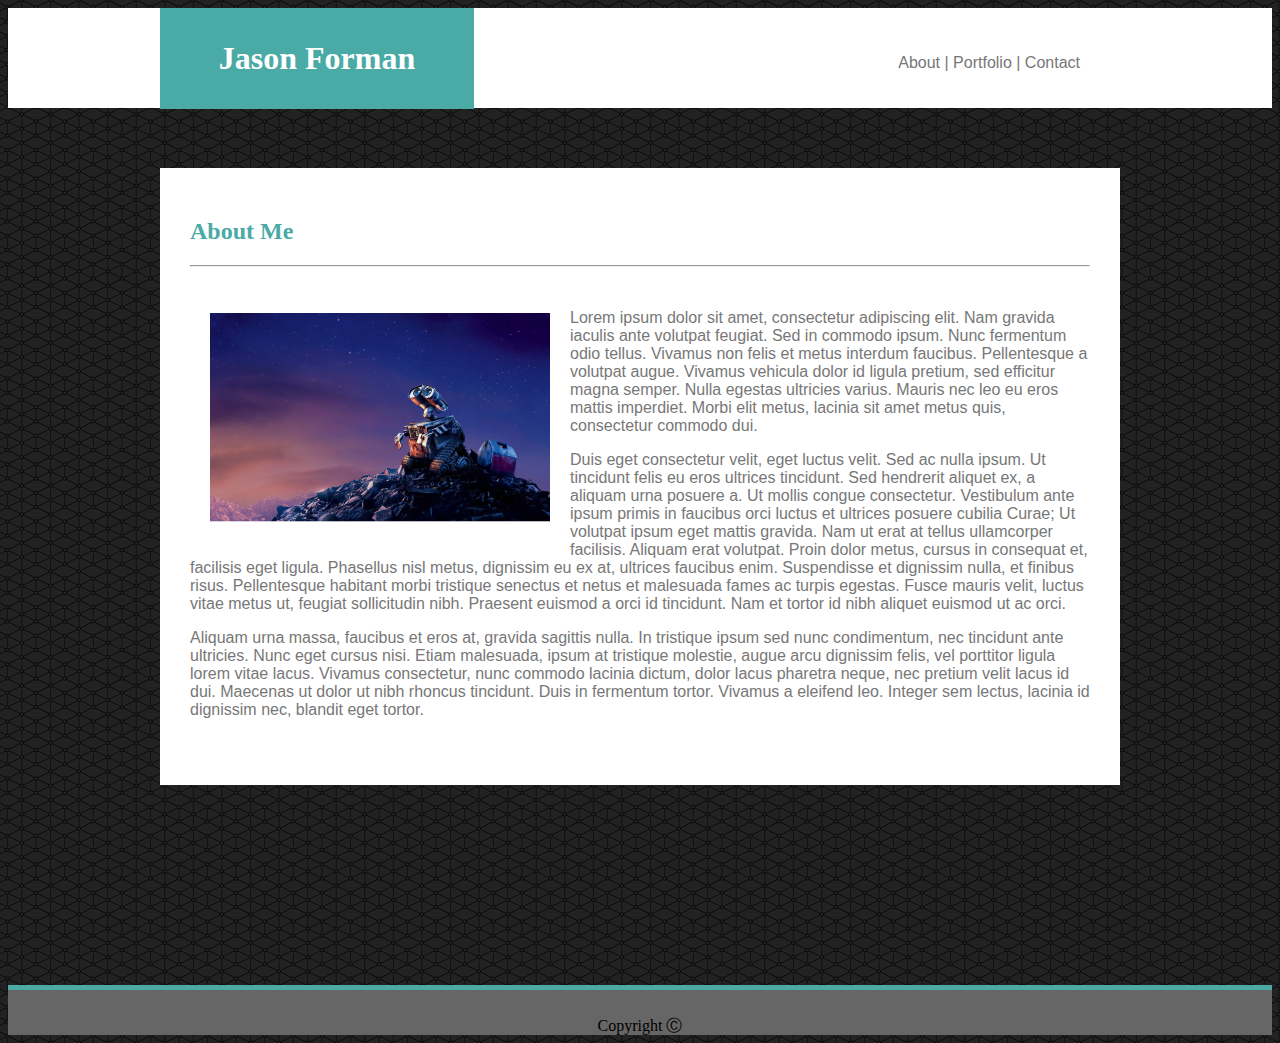
<file: index.html>
<!DOCTYPE html>
<html lang="en">

<head>
    <meta charset="UTF-8">
    <!DOCTYPE html>
    <link rel="stylesheet" href="./assets/css/style.css">
    <html lang="en">

    <head>
        <meta charset="UTF-8">

        <title>About Me</title>
    </head>

    <body>
        <header>

            <!-- <div id="linkbar">
                <h1 id="name">Jason Forman</h1>
                <h3>
                    <a href="contact.html">Contact</a>
                    </h>
                    <h3>|</h3>
                    <h3>
                        <a href="portfolio.html">Portfolio</a>
                        </h>
                        <h3>|</h3>
                        <h3>
                            <a href="index.html">About</a>
                        </h3>
            </div> -->

            <div id="linkbar">
                <h1 id="name">Jason Forman</h1>
                <div id="links">
                <p><a href="index.html">About</a>  |   <a href="portfolio.html">Portfolio</a>  |  <a href="contact.html">Contact</a></p>
            </div>
            </div>
        </header>
      
        <div id="content">

            <h2>About Me</h2>
            <hr>
            <br>
            <img src="./assets/images/3481980_orig_Resize.png" alt="Wall E Placeholder" id="profilepic">
            <p>Lorem ipsum dolor sit amet, consectetur adipiscing elit. Nam gravida iaculis ante volutpat feugiat. Sed in commodo
                ipsum. Nunc fermentum odio tellus. Vivamus non felis et metus interdum faucibus. Pellentesque a volutpat
                augue. Vivamus vehicula dolor id ligula pretium, sed efficitur magna semper. Nulla egestas ultricies varius.
                Mauris nec leo eu eros mattis imperdiet. Morbi elit metus, lacinia sit amet metus quis, consectetur commodo
                dui.
            </p>
            <p>
                Duis eget consectetur velit, eget luctus velit. Sed ac nulla ipsum. Ut tincidunt felis eu eros ultrices tincidunt. Sed hendrerit
                aliquet ex, a aliquam urna posuere a. Ut mollis congue consectetur. Vestibulum ante ipsum primis in faucibus
                orci luctus et ultrices posuere cubilia Curae; Ut volutpat ipsum eget mattis gravida. Nam ut erat at tellus
                ullamcorper facilisis. Aliquam erat volutpat. Proin dolor metus, cursus in consequat et, facilisis eget ligula.
                Phasellus nisl metus, dignissim eu ex at, ultrices faucibus enim. Suspendisse et dignissim nulla, et finibus
                risus. Pellentesque habitant morbi tristique senectus et netus et malesuada fames ac turpis egestas. Fusce
                mauris velit, luctus vitae metus ut, feugiat sollicitudin nibh. Praesent euismod a orci id tincidunt. Nam
                et tortor id nibh aliquet euismod ut ac orci.
            </p>
            <p>
                Aliquam urna massa, faucibus et eros at, gravida sagittis nulla. In tristique ipsum sed nunc condimentum, nec tincidunt ante
                ultricies. Nunc eget cursus nisi. Etiam malesuada, ipsum at tristique molestie, augue arcu dignissim felis,
                vel porttitor ligula lorem vitae lacus. Vivamus consectetur, nunc commodo lacinia dictum, dolor lacus pharetra
                neque, nec pretium velit lacus id dui. Maecenas ut dolor ut nibh rhoncus tincidunt. Duis in fermentum tortor.
                Vivamus a eleifend leo. Integer sem lectus, lacinia id dignissim nec, blandit eget tortor.

            </p>
        </div>
        <footer>
            <hr id="bottombar"></hr>
            Copyright &#x24B8;
        </footer>
    </body>

    </html>
</file>
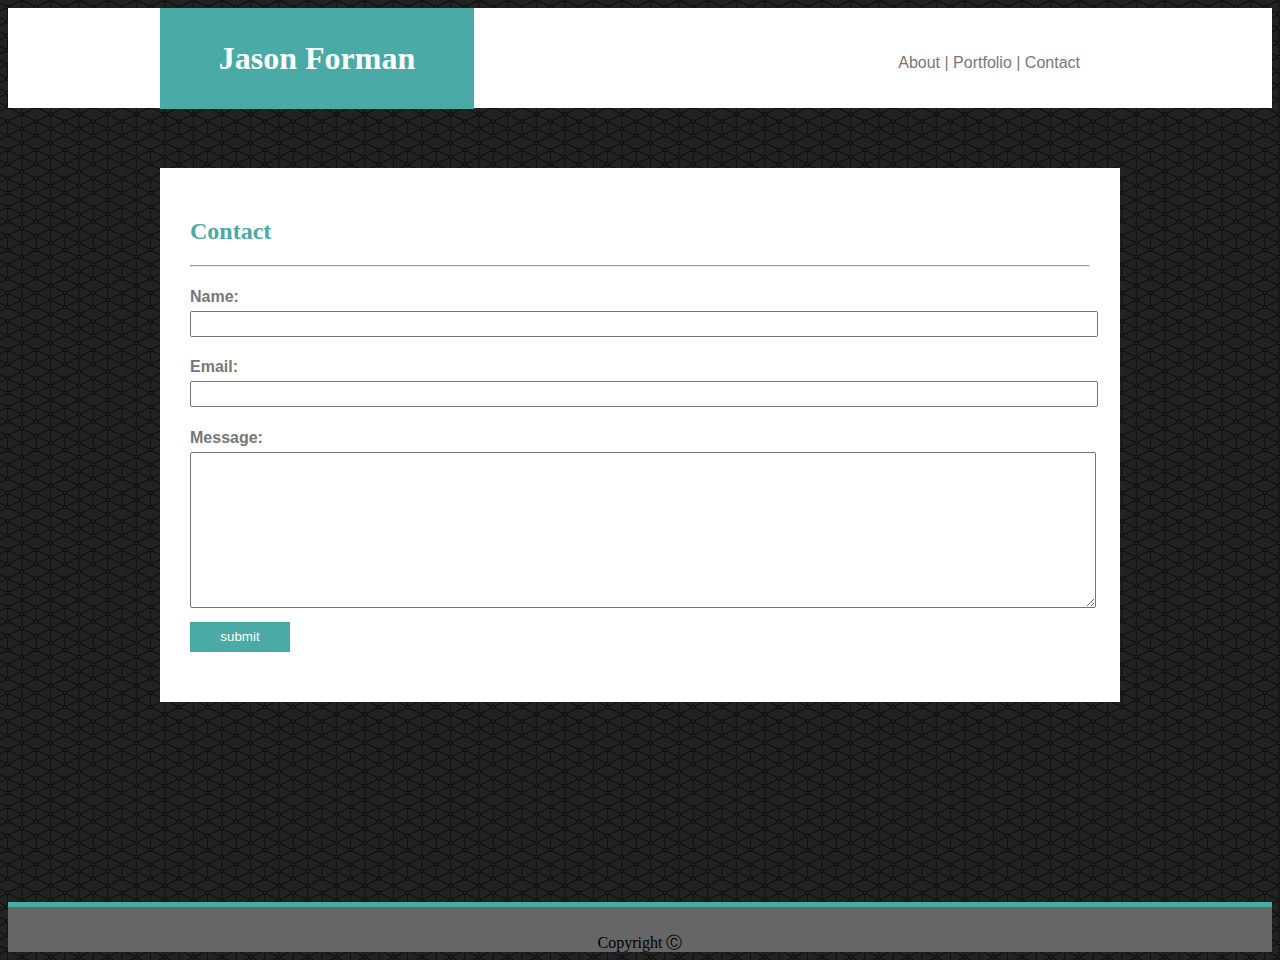
<file: contact.html>
<!DOCTYPE html>
<html lang="en">

<head>
    <meta charset="UTF-8">
    <link rel="stylesheet" href="./assets/css/style.css">
    <title>Contact</title>
</head>

<body>
    <header>
               <!-- <div id="linkbar">
                <h1 id="name">Jason Forman</h1>
                <h3>
                    <a href="contact.html">Contact</a>
                    </h>
                    <h3>|</h3>
                    <h3>
                        <a href="portfolio.html">Portfolio</a>
                        </h>
                        <h3>|</h3>
                        <h3>
                            <a href="index.html">About</a>
                        </h3>
            </div> -->
            <div id="linkbar">
                    <h1 id="name">Jason Forman</h1>
                    <div id="links">
                    <p><a href="index.html">About</a>  |   <a href="portfolio.html">Portfolio</a>  |  <a href="contact.html">Contact</a></p>
                </div>
                </div>
     
    </header>
    <div id="content">

        <h2>Contact</h2>
        <hr>

        <form>
            <h4>Name:</h4>
            <input type="text" name="Name">
            <br>
            <h4>Email:</h4>
            <input type="text" name="email">
            <br>
            <h4>Message:</h4>
            <textarea id="messagebox" type="text" name="message"> </textarea>

            <input class="button" type="submit" value="submit">
        </form>
    </div>
    <footer>
        <hr id="bottombar"></hr>
        Copyright &#x24B8;
    </footer>
</body>

</html>
</file>
<file: assets/css/style.css>
header{
    height: 100px;
    background-color:   #ffffff;
    width:100%;
    margin: auto; 
    font-family: Georgia, 'Times New Roman', Times, serif;
    
}
#name{
    color: #ffffff;
    background-color: #4aaaa5;
    width: 250px;
    padding: 32px;
    margin: 0;
    text-align: center;
    float: left;
}
#content{
width: 900px;
margin: auto;
background-color: #ffffff;
padding: 30px;
margin-top: 60px;
margin-bottom: 200px;
padding-bottom: 50px;
border-color: #dddddd;
max-width: 80%;
}


#linkbar{
    width: 100%;
    max-width: 950px;
    margin:auto;
    height: 30px;
    color: #dddddd;
    padding-right: 10px;
}
h2{
    color: #4aaaa5;

}
h3{
    font-family: Arial, Helvetica, sans-serif;
   width: 50px;
   float: right; 
   text-align: center;
   color:#dddddd;
   font-size: 15px;
  padding: 25px 0px 25px 0px;
  
}
h4{
    font-family: Arial, Helvetica, sans-serif;
    color: #777777;
    margin-bottom: 5px;
}
h5{
    font-family: Georgia, 'Times New Roman', Times, serif;
    color: #ffffff;
    background-color: #4aaaa5;
    font-size: 17px;
    
}
p{
    font-family: Arial, Helvetica, sans-serif;
    color: #777777;
}
a:link {text-decoration-line: none;
    color: #777777;
}
a:visited {text-decoration-line: none;
    color: #777777;
}
a:hover {text-decoration-line: underline;
    color: #4aaaa5;
}
body{
    background-image: url("../images/connectwork.png");
    background-size: 200px;
    background-repeat: repeat;
    height: 100%;;
   
}
#profilepic{
    float: left;
    padding: 20px;
    
}
footer{
    height: 50px;
    background-color: #666666;
    margin-top:20;
    text-align: center;
    
}
#bottombar{
    display: block;
        height: 10px;
        border: 0;
        border-top: 5px solid #4aaaa5;
        margin: 1em 0;
        padding: 0;

}
input{
    width: 100%;
   height: 20px;;
}
#messagebox{
    height:150px;
    width: 100%
    
}
.button{
    background-color: #4aaaa5;
    color: #ffffff;
    width: 100px;
    height: 30px;
    border: none;
    margin-top: 10px;
}

.container{
    position: relative;
    display: inline-block;
    padding: 20px;
    max-width: 45%;
}

.text-block{
    position: absolute;
    bottom: 30px;
    color: #ffffff;
    width: 320px;
    background-color: #4aaaa5;
    text-align: center;
    max-width: 100%;
    font-size:1.5vw;
}
#links{
    float:right;
    text-align: center;
    padding: 30px;
    color: #dddddd;
    font-family: Arial, Helvetica, sans-serif;

 
}
img{
    max-width: 100%;
}

@media screen and (max-width: 980px){

}

@media screen and (max-width: 768px){
    .container{
        max-width: 45%;
    }
    #content{
        width:80%;
        margin-top:100px;
    }
    #profilepic{
        width: 100%;
    }
    .container{
        max-width: 80%;
    }
    
}

@media screen and (max-width: 640px){
#links{clear:left;
    float:left;
 background-color: #ffffff;
 width: 100%;

 height:40px;
 padding:20px;


}
#linkbar{width: 100%;
}
#name{
    width:100%;
    text-align: center;

}
#content{
    width:80%;
    margin-top:100px;
}
#profilepic{
    width: 100%;
}
.container{
    max-width: 80%;
}
    
}
</file>
